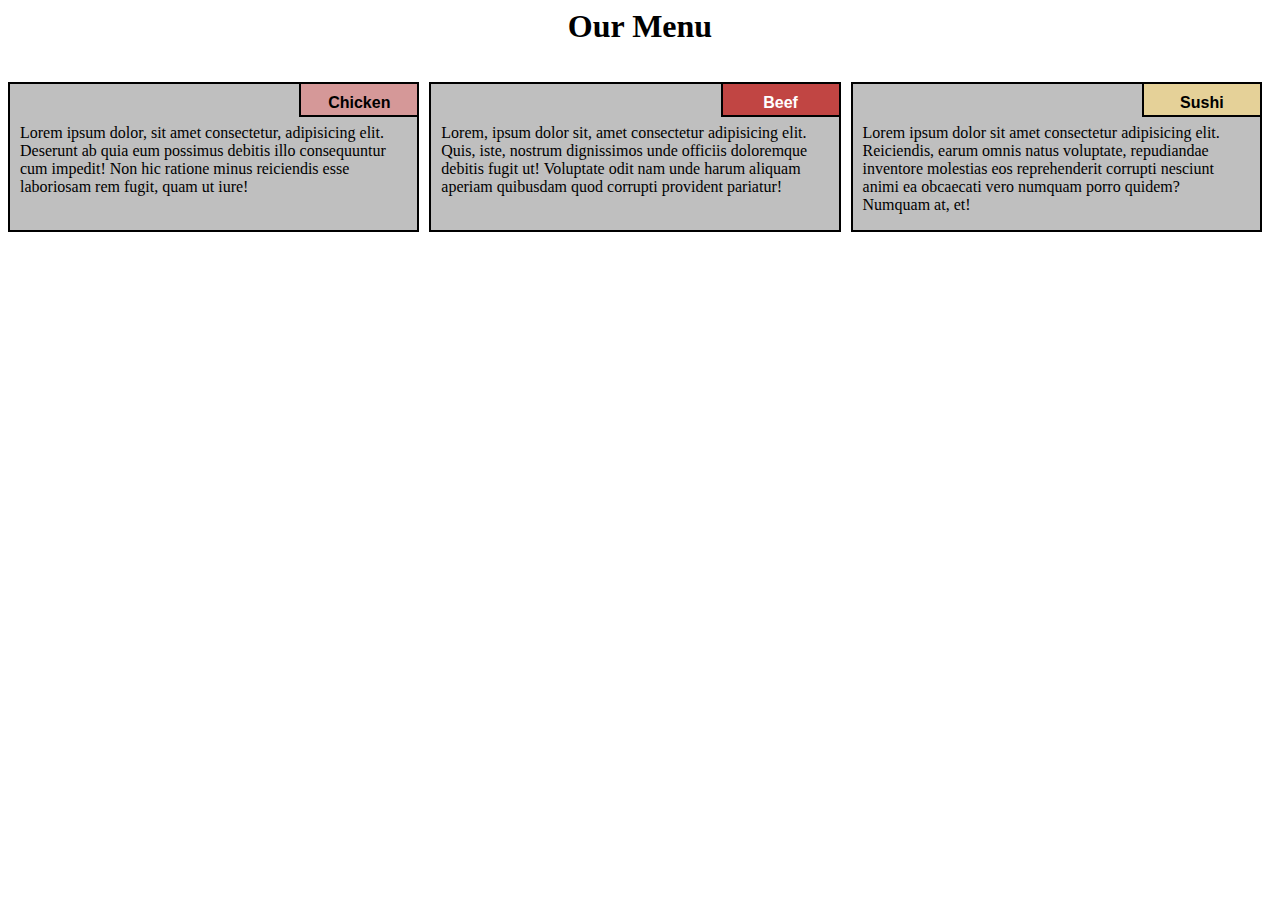
<file: Module -2/index.html>
<html lang="en">
<head>
	<meta charset="UTF-8">
	<meta name="viewport" content="width=device-width, initial-scale=1.0">
	 <link rel="stylesheet" href="style.css">
	<title>Responsive Layout</title>



</head>
<body>
	<div class="row">
	<h1>Our Menu</h1>
  <div class="col-lg-4 col-md-6 col-sm-12" id="container">
    <p>Lorem ipsum dolor, sit amet consectetur, adipisicing elit. Deserunt ab quia eum possimus debitis illo consequuntur cum impedit! Non hic ratione minus reiciendis esse laboriosam rem fugit, quam ut iure!</p>
  	<p id="p1">Chicken</p>

  	</div>

  

  <div class="col-lg-4 col-md-6 col-sm-12" id="container"><p>Lorem, ipsum dolor sit, amet consectetur adipisicing elit. Quis, iste, nostrum dignissimos unde officiis doloremque debitis fugit ut! Voluptate odit nam unde harum aliquam aperiam quibusdam quod corrupti provident pariatur!</p>

  	<p id="p2">Beef</p>

  </div>

  <div class="col-lg-4 col-md-12 col-sm-12" id="container"><p>Lorem ipsum dolor sit amet consectetur adipisicing elit. Reiciendis, earum omnis natus voluptate, repudiandae inventore molestias eos reprehenderit corrupti nesciunt animi ea obcaecati vero numquam porro quidem? Numquam at, et!</p>

  	<p  id="p3">Sushi</p>

  </div>

	</div>	

</body>
</html>
</file>
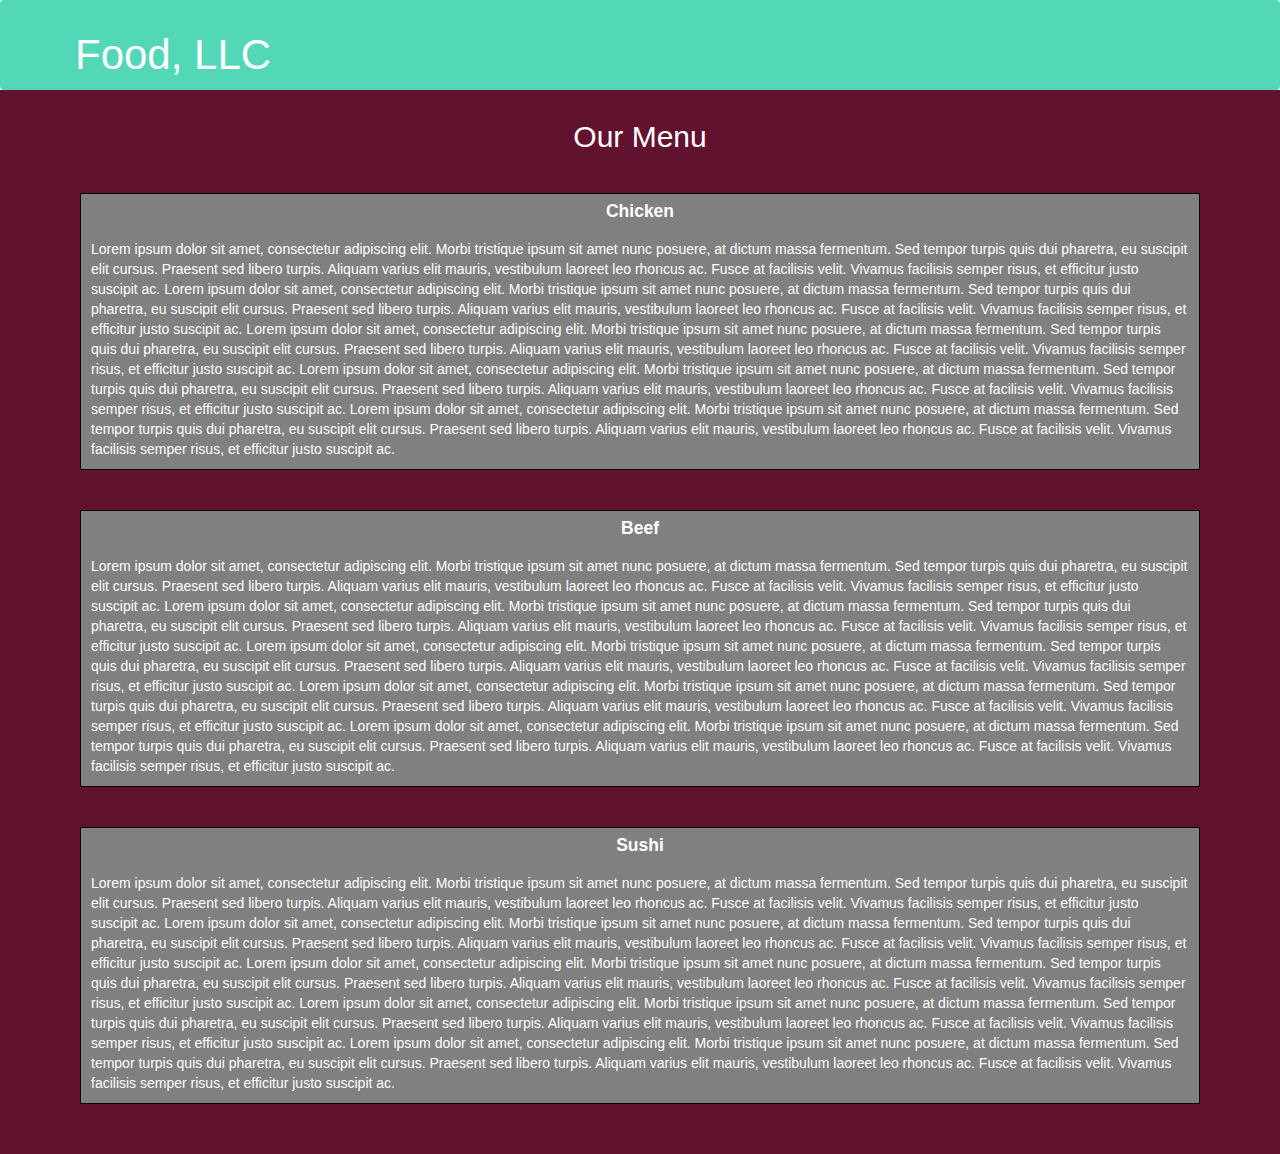
<file: Module 3/index.html>
<!DOCTYPE html>
<html lang="en">
<head>
  <title>Bootstrap Example</title>
  <meta charset="utf-8">
  <meta name="viewport" content="width=device-width, initial-scale=1">
  <link rel="stylesheet" href="https://maxcdn.bootstrapcdn.com/bootstrap/3.4.1/css/bootstrap.min.css">
  <link rel="stylesheet" type="text/css" href="style.css">
  <script src="https://ajax.googleapis.com/ajax/libs/jquery/3.5.1/jquery.min.js"></script>
  <script src="https://maxcdn.bootstrapcdn.com/bootstrap/3.4.1/js/bootstrap.min.js"></script>
</head>
<body>
  <header class="nav-header">
    <nav id="header-nav" class="navbar navbar-default">
      <div class="container">
        <div class="navbar-header">
          <div class="navbar-brand">
            <p class="nav-brand">Food, LLC</p>
          </div>
          <button type="button" class="navbar-toggle collapsed" data-toggle="collapse" data-target="#collapsable-nav" aria-expanded="true">
            <span class="sr-only">Toggle navigation</span>
            <span class="icon-bar"></span>
            <span class="icon-bar"></span>
            <span class="icon-bar"></span>
          </button>
        </div>

        <div id="collapsable-nav" class="collapse navbar-collapse">
          <ul id="nav-list" class="nav navbar-nav navbar-right visible-xs">
           <li class="text-center">
             <a href="#chicken-div"><p class="item">Chicken</p></a>
             <hr class="visible-xs">
           </li>            
           <li class="text-center beef-item">
             <a href="#beef-div"><p class="item">Beef</p></a>
             <hr class="visible-xs">
           </li>
           <li class="text-center sushi-item">
             <a href="#sushi-div"><p class="item">Sushi</p></a>
           </li>
         </ul> 
       </div>
     </div>
   </nav>
   </header>
   
<h1><p class="text-center">Our Menu</p></h1>


<div class="row container container-fluid">
	<div class="col-md-12 col-sm-12 col-xs-12" id="chicken-div">
		<section>
		<div id="chicken">
			Chicken
		</div>
		<p>
			Lorem ipsum dolor sit amet, consectetur adipiscing elit. Morbi tristique ipsum sit amet nunc posuere, at dictum massa fermentum. Sed tempor turpis quis dui pharetra, eu suscipit elit cursus. Praesent sed libero turpis. Aliquam varius elit mauris, vestibulum laoreet leo rhoncus ac. Fusce at facilisis velit. Vivamus facilisis semper risus, et efficitur justo suscipit ac. Lorem ipsum dolor sit amet, consectetur adipiscing elit. Morbi tristique ipsum sit amet nunc posuere, at dictum massa fermentum. Sed tempor turpis quis dui pharetra, eu suscipit elit cursus. Praesent sed libero turpis. Aliquam varius elit mauris, vestibulum laoreet leo rhoncus ac. Fusce at facilisis velit. Vivamus facilisis semper risus, et efficitur justo suscipit ac. Lorem ipsum dolor sit amet, consectetur adipiscing elit. Morbi tristique ipsum sit amet nunc posuere, at dictum massa fermentum. Sed tempor turpis quis dui pharetra, eu suscipit elit cursus. Praesent sed libero turpis. Aliquam varius elit mauris, vestibulum laoreet leo rhoncus ac. Fusce at facilisis velit. Vivamus facilisis semper risus, et efficitur justo suscipit ac. Lorem ipsum dolor sit amet, consectetur adipiscing elit. Morbi tristique ipsum sit amet nunc posuere, at dictum massa fermentum. Sed tempor turpis quis dui pharetra, eu suscipit elit cursus. Praesent sed libero turpis. Aliquam varius elit mauris, vestibulum laoreet leo rhoncus ac. Fusce at facilisis velit. Vivamus facilisis semper risus, et efficitur justo suscipit ac. Lorem ipsum dolor sit amet, consectetur adipiscing elit. Morbi tristique ipsum sit amet nunc posuere, at dictum massa fermentum. Sed tempor turpis quis dui pharetra, eu suscipit elit cursus. Praesent sed libero turpis. Aliquam varius elit mauris, vestibulum laoreet leo rhoncus ac. Fusce at facilisis velit. Vivamus facilisis semper risus, et efficitur justo suscipit ac.
		</p>
		</section>
	</div>
	<div class="col-md-12 col-sm-12 col-xs-12" id="beef-div">
		<section>
		<div id="beef">
			Beef
		</div>
		<p>
			Lorem ipsum dolor sit amet, consectetur adipiscing elit. Morbi tristique ipsum sit amet nunc posuere, at dictum massa fermentum. Sed tempor turpis quis dui pharetra, eu suscipit elit cursus. Praesent sed libero turpis. Aliquam varius elit mauris, vestibulum laoreet leo rhoncus ac. Fusce at facilisis velit. Vivamus facilisis semper risus, et efficitur justo suscipit ac. Lorem ipsum dolor sit amet, consectetur adipiscing elit. Morbi tristique ipsum sit amet nunc posuere, at dictum massa fermentum. Sed tempor turpis quis dui pharetra, eu suscipit elit cursus. Praesent sed libero turpis. Aliquam varius elit mauris, vestibulum laoreet leo rhoncus ac. Fusce at facilisis velit. Vivamus facilisis semper risus, et efficitur justo suscipit ac. Lorem ipsum dolor sit amet, consectetur adipiscing elit. Morbi tristique ipsum sit amet nunc posuere, at dictum massa fermentum. Sed tempor turpis quis dui pharetra, eu suscipit elit cursus. Praesent sed libero turpis. Aliquam varius elit mauris, vestibulum laoreet leo rhoncus ac. Fusce at facilisis velit. Vivamus facilisis semper risus, et efficitur justo suscipit ac. Lorem ipsum dolor sit amet, consectetur adipiscing elit. Morbi tristique ipsum sit amet nunc posuere, at dictum massa fermentum. Sed tempor turpis quis dui pharetra, eu suscipit elit cursus. Praesent sed libero turpis. Aliquam varius elit mauris, vestibulum laoreet leo rhoncus ac. Fusce at facilisis velit. Vivamus facilisis semper risus, et efficitur justo suscipit ac. Lorem ipsum dolor sit amet, consectetur adipiscing elit. Morbi tristique ipsum sit amet nunc posuere, at dictum massa fermentum. Sed tempor turpis quis dui pharetra, eu suscipit elit cursus. Praesent sed libero turpis. Aliquam varius elit mauris, vestibulum laoreet leo rhoncus ac. Fusce at facilisis velit. Vivamus facilisis semper risus, et efficitur justo suscipit ac.
		</p>
		</section>
	</div>
	<div class="col-md-12 col-sm-12 col-xs-12" id="sushi-div">
		<section>
		<div id="sushi">
			Sushi
		</div>
		<p>
			Lorem ipsum dolor sit amet, consectetur adipiscing elit. Morbi tristique ipsum sit amet nunc posuere, at dictum massa fermentum. Sed tempor turpis quis dui pharetra, eu suscipit elit cursus. Praesent sed libero turpis. Aliquam varius elit mauris, vestibulum laoreet leo rhoncus ac. Fusce at facilisis velit. Vivamus facilisis semper risus, et efficitur justo suscipit ac. Lorem ipsum dolor sit amet, consectetur adipiscing elit. Morbi tristique ipsum sit amet nunc posuere, at dictum massa fermentum. Sed tempor turpis quis dui pharetra, eu suscipit elit cursus. Praesent sed libero turpis. Aliquam varius elit mauris, vestibulum laoreet leo rhoncus ac. Fusce at facilisis velit. Vivamus facilisis semper risus, et efficitur justo suscipit ac. Lorem ipsum dolor sit amet, consectetur adipiscing elit. Morbi tristique ipsum sit amet nunc posuere, at dictum massa fermentum. Sed tempor turpis quis dui pharetra, eu suscipit elit cursus. Praesent sed libero turpis. Aliquam varius elit mauris, vestibulum laoreet leo rhoncus ac. Fusce at facilisis velit. Vivamus facilisis semper risus, et efficitur justo suscipit ac. Lorem ipsum dolor sit amet, consectetur adipiscing elit. Morbi tristique ipsum sit amet nunc posuere, at dictum massa fermentum. Sed tempor turpis quis dui pharetra, eu suscipit elit cursus. Praesent sed libero turpis. Aliquam varius elit mauris, vestibulum laoreet leo rhoncus ac. Fusce at facilisis velit. Vivamus facilisis semper risus, et efficitur justo suscipit ac. Lorem ipsum dolor sit amet, consectetur adipiscing elit. Morbi tristique ipsum sit amet nunc posuere, at dictum massa fermentum. Sed tempor turpis quis dui pharetra, eu suscipit elit cursus. Praesent sed libero turpis. Aliquam varius elit mauris, vestibulum laoreet leo rhoncus ac. Fusce at facilisis velit. Vivamus facilisis semper risus, et efficitur justo suscipit ac.
		</p>
		</section>
	</div>
	</div>

</body>
</html>
</file>
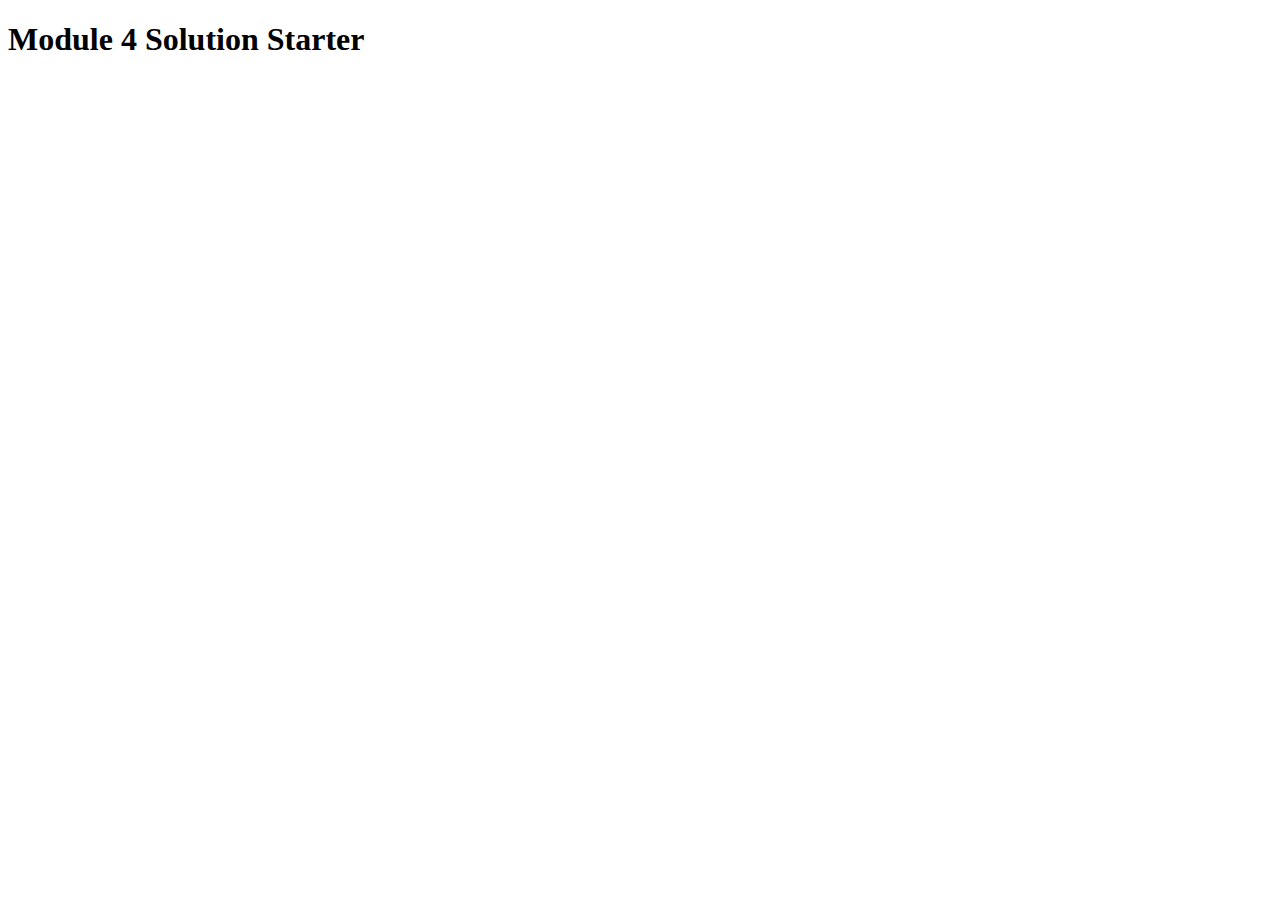
<file: Module 4/index.html>
<!DOCTYPE html>
<html>
<head>
  <meta charset="utf-8">
  <title>Module 4 Solution Starter</title>
  <script>
    var names = []; // DO NOT REMOVE
  </script>
  <script src="SpeakHello.js"></script>
  <script src="SpeakGoodBye.js"></script>
  <script src="script.js"></script>
</head>
<body>
  <h1>Module 4 Solution Starter</h1>
</body>
</html>
</file>
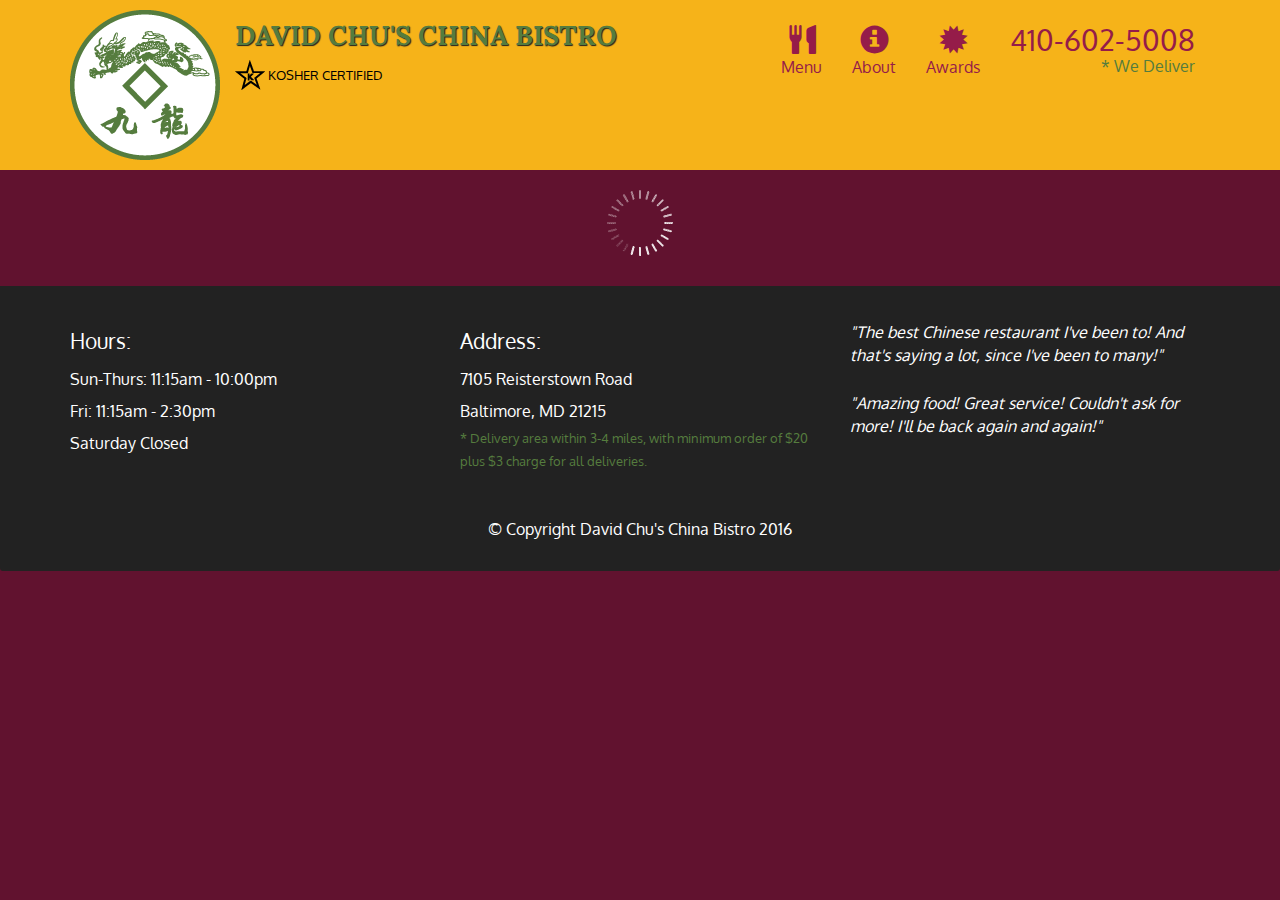
<file: module 5/index.html>
<!doctype html>
<html lang="en">
  <head>
    <meta charset="utf-8">
    <meta http-equiv="X-UA-Compatible" content="IE=edge">
    <meta name="viewport" content="width=device-width, initial-scale=1">
    <title>David Chu's China Bistro</title>
    <link rel="stylesheet" href="css/bootstrap.min.css">
    <link rel="stylesheet" href="css/styles.css">
    <link href='https://fonts.googleapis.com/css?family=Oxygen:400,300,700' rel='stylesheet' type='text/css'>
    <link href='https://fonts.googleapis.com/css?family=Lora' rel='stylesheet' type='text/css'>
  </head>
<body>
  <header>
    <nav id="header-nav" class="navbar navbar-default">
      <div class="container">
        <div class="navbar-header">
          <a href="index.html" class="pull-left visible-md visible-lg">
            <div id="logo-img" alt="Logo image"></div>
          </a>

          <div class="navbar-brand">
            <a href="index.html"><h1>David Chu's China Bistro</h1></a>
            <p>
              <img src="images/star-k-logo.png" alt="Kosher certification">
              <span>Kosher Certified</span>
            </p>
          </div>

          <button id="navbarToggle" type="button" class="navbar-toggle collapsed" data-toggle="collapse" data-target="#collapsable-nav" aria-expanded="false">
            <span class="sr-only">Toggle navigation</span>
            <span class="icon-bar"></span>
            <span class="icon-bar"></span>
            <span class="icon-bar"></span>
          </button>
        </div>
        
        <div id="collapsable-nav" class="collapse navbar-collapse">
           <ul id="nav-list" class="nav navbar-nav navbar-right">
            <li id="navHomeButton" class="visible-xs active">
              <a href="index.html">
                <span class="glyphicon glyphicon-home"></span> Home</a>
            </li>
            <li id="navMenuButton">
              <a href="#" onclick="$dc.loadMenuCategories();">
                <span class="glyphicon glyphicon-cutlery"></span><br class="hidden-xs"> Menu</a>
            </li>
            <li>
              <a href="#">
                <span class="glyphicon glyphicon-info-sign"></span><br class="hidden-xs"> About</a>
            </li>
            <li>
              <a href="#">
                <span class="glyphicon glyphicon-certificate"></span><br class="hidden-xs"> Awards</a>
            </li>
            <li id="phone" class="hidden-xs">
              <a href="tel:410-602-5008">
                <span>410-602-5008</span></a><div>* We Deliver</div>
            </li>
          </ul><!-- #nav-list -->
        </div><!-- .collapse .navbar-collapse -->
      </div><!-- .container -->
    </nav><!-- #header-nav -->
  </header>

  <div id="call-btn" class="visible-xs">
    <a class="btn" href="tel:410-602-5008">
    <span class="glyphicon glyphicon-earphone"></span>
    410-602-5008
    </a>
  </div>
  <div id="xs-deliver" class="text-center visible-xs">* We Deliver</div>

  <div id="main-content" class="container"></div>

  <footer class="panel-footer">
    <div class="container">
      <div class="row">
        <section id="hours" class="col-sm-4">
          <span>Hours:</span><br>
          Sun-Thurs: 11:15am - 10:00pm<br>
          Fri: 11:15am - 2:30pm<br>
          Saturday Closed
          <hr class="visible-xs">
        </section>
        <section id="address" class="col-sm-4">
          <span>Address:</span><br>
          7105 Reisterstown Road<br>
          Baltimore, MD 21215
          <p>* Delivery area within 3-4 miles, with minimum order of $20 plus $3 charge for all deliveries.</p>
          <hr class="visible-xs">
        </section>
        <section id="testimonials" class="col-sm-4">
          <p>"The best Chinese restaurant I've been to! And that's saying a lot, since I've been to many!"</p>
          <p>"Amazing food! Great service! Couldn't ask for more! I'll be back again and again!"</p>
        </section>
      </div>
      <div class="text-center">&copy; Copyright David Chu's China Bistro 2016</div>
    </div>
  </footer>

  <!-- jQuery (Bootstrap JS plugins depend on it) -->
   <script src="js/jquery-3.5.1.min.js"></script>
  <script src="js/bootstrap.min.js"></script>
  <script src="js/ajax-utils.js"></script>
  <script src="js/script.js"></script>
</body>
</html>
</file>
<file: Module -2/style.css>
*{
  box-sizing: border-box;
}

h1{
  text-align: center;
}

p {
  background-color: #bfbfbf;
  border: 2px solid black;
  height: 150px;
  margin-right: 10px;
  padding: 40px 10px 5px 10px;
  overflow: hidden;
}


#container {
  position: relative;
  
}

#p1 {
  background-color: #D59898;
  position: absolute;
  top: 0;
  right: 0;
  font-weight: bold;
  height: 35px;
  width: 120px;
  padding: 10px;
  text-align: center;
  font-family: Arial, Helvetica, sans-serif;

}
#p2 {
  background-color:#C14543 ;
  color: white;
  position: absolute;
  top: 0;
  right: 0;
  font-weight: bold;
  height: 35px;
  width: 120px;
  padding: 10px;
  text-align: center;
  font-family: Arial, Helvetica, sans-serif;

}
#p3 {
 background-color: #E5D198;
  position: absolute;
  top: 0;
  right: 0;
  font-weight: bold;
  height: 35px;
  width: 120px;
  padding: 10px;
  text-align: center;
  font-family: Arial, Helvetica, sans-serif;

}


.row {
  width: 100%;

}


/********** Large devices only **********/
@media (min-width: 992px) {
  .col-lg-1, .col-lg-2, .col-lg-3, .col-lg-4, .col-lg-5, .col-lg-6, .col-lg-7, .col-lg-8, .col-lg-9, .col-lg-10, .col-lg-11, .col-lg-12 {
    float: left;
  }
  .col-lg-1 {
    width: 8.33%;
  }
  .col-lg-2 {
    width: 16.66%;
  }
  .col-lg-3 {
    width: 25%;
  }
  .col-lg-4 {
    width: 33.33%;
  
  }
  .col-lg-5 {
    width: 41.66%;
  }
  .col-lg-6 {
    width: 50%;
  }
  .col-lg-7 {
    width: 58.33%;
  }
  .col-lg-8 {
    width: 66.66%;
  }
  .col-lg-9 {
    width: 74.99%;
  }
  .col-lg-10 {
    width: 83.33%;
  }
  .col-lg-11 {
    width: 91.66%;
  }
  .col-lg-12 {
    width: 100%;
  }

  
}

/********** Medium devices only **********/
@media (min-width: 768px) and (max-width: 991px) {
  .col-md-1, .col-md-2, .col-md-3, .col-md-4, .col-md-5, .col-md-6, .col-md-7, .col-md-8, .col-md-9, .col-md-10, .col-md-11, .col-md-12 {
    float: left;
   
  }
  .col-md-1 {
    width: 8.33%;
  }
  .col-md-2 {
    width: 16.66%;
  }
  .col-md-3 {
    width: 25%;
  }
  .col-md-4 {
    width: 33.33%;
  }
  .col-md-5 {
    width: 41.66%;
  }
  .col-md-6 {
    width: 50%;
  }
  .col-md-7 {
    width: 58.33%;
  }
  .col-md-8 {
    width: 66.66%;
  }
  .col-md-9 {
    width: 74.99%;
  }
  .col-md-10 {
    width: 83.33%;
  }
  .col-md-11 {
    width: 91.66%;
  }
  .col-md-12 {
    width: 100%;
  }
}

/********** Mobile only **********/
@media (max-width: 767px) {
  .col-sm-1, .col-sm-2, .col-sm-3, .col-sm-4, .col-sm-5, .col-sm-6, .col-sm-7, .col-sm-8, .col-sm-9, .col-sm-10, .col-sm-11, .col-sm-12 {
    float: left;
  }
  .col-sm-1 {
    width: 8.33%;
  }
  .col-sm-2 {
    width: 16.66%;
  }
  .col-sm-3 {
    width: 25%;
  }
  .col-sm-4 {
    width: 33.33%;
  
  }
  .col-sm-5 {
    width: 41.66%;
  }
  .col-sm-6 {
    width: 50%;
  }
  .col-sm-7 {
    width: 58.33%;
  }
  .col-sm-8 {
    width: 66.66%;
  }
  .col-sm-9 {
    width: 74.99%;
  }
  .col-sm-10 {
    width: 83.33%;
  }
  .col-sm-11 {
    width: 91.66%;
  }
  .col-sm-12 {
    width: 100%;
  }

  
}
</file>
<file: Module 3/style.css>
*{
	box-sizing: border-box;
}
.navbar{

border: none;
background-color: #53d8b7;
color: #61122F;
}

body{
	background-color: #61122F;
	color: white;
}


.center{
	width: 90%;
	background-color: grey;

}
.text-center{
	font-size: 30px;
}

h2{
	text-align: center;
}

/* paraghs*/
p {
	padding: 10px;
	margin: 0;
}

.container {
	border: none;
	margin-left: auto;
	margin-right: auto;
	margin-top: 10px;
	margin-bottom: 10px;
	padding: 10px;
}

section {
	border:	1px solid black;
	background-color: grey;
	width: 100%;
	height: auto;
	font-family: Helvetica;
	color:white;
	position: relative;
	overflow: auto;
	margin-bottom: 20px;
}

#chicken {
	text-align: center;
	width: 100%;
	font-family: Georgia,sans-serif;
	font-weight: bold;
	font-size: 125%;
	padding: 5px;
}

#beef {
	text-align: center;
	width: 100%;
	font-family: Georgia,sans-serif;
	font-weight: bold;
	font-size: 125%;
	padding: 5px;
}

#sushi {
	text-align: center;
	width: 100%;
	font-family: Georgia,sans-serif;
	font-weight: bold;
	font-size: 125%;
	padding: 5px;
}

#chicken-div {
  margin-bottom: 10px;
  margin-top: 10px;
}

#beef-div {
  margin-bottom: 10px;
  margin-top: 10px;
}

#sushi-div {
  margin-bottom: 10px;
  margin-top: 10px;
}

.navbar-brand {
	font-size: 2em;
	border: 0 0 10px 10px;
	color: #FFFFFF;
  }
  
#header-nav{
	border: 0;
	background-color: #53d8b7;
    color: #61122F;
}
  
.navbar-header button.navbar-toggle, .navbar-header .icon-bar {
	border: 1px solid #61122f;
}
.navbar-header button.navbar-toggle {
	clear: both;
	margin-top: -30px;
}
  
.nav-header {
	background-color: #FFFFFF;
}
  
.nav-brand {
	color: #FFFFFF;
	font-size: 1.5em;
}
  
#nav-list {
	color: white;
  }
  
hr {
	border-color: white;
}
  
.item {
	color: #61122F;
	font-size: 1.2em;
  }
</file>
<file: module 5/css/styles.css>
body {
  font-size: 16px;
  color: #fff;
  background-color: #61122f;
  font-family: 'Oxygen', sans-serif;
}

/** HEADER **/
#header-nav {
  background-color: #f6b319;
  border-radius: 0;
  border: 0;
}

#logo-img {
  background: url('../images/restaurant-logo_large.png') no-repeat;
  width: 150px;
  height: 150px;
  margin: 10px 15px 10px 0;
}

.navbar-brand {
  padding-top: 25px;
}
.navbar-brand h1 { /* Restaurant name */
  font-family: 'Lora', serif;
  color: #557c3e;
  font-size: 1.5em;
  text-transform: uppercase;
  font-weight: bold;
  text-shadow: 1px 1px 1px #222;
  margin-top: 0;
  margin-bottom: 0;
  line-height: .75;
}
.navbar-brand a:hover, .navbar-brand a:focus {
  text-decoration: none;
}
.navbar-brand p { /* Kosher cert */
  color: #000;
  text-transform: uppercase;
  font-size: .7em;
  margin-top: 15px;
}
.navbar-brand p span { /* Star-K */
  vertical-align: middle;
}

#nav-list {
  margin-top: 10px;
}
#nav-list a {
  color: #951C49;
  text-align: center;
}
#nav-list a:hover {
  background: #E7E7E7;
}
#nav-list a span {
  font-size: 1.8em;
}

#phone {
  margin-top: 5px;
}
#phone a { /* Phone number */
  text-align: right;
  padding-bottom: 0;
}
#phone div { /* We Deliver */
  color: #557c3e;
  text-align: right;
  padding-right: 15px;
}

.navbar-header button.navbar-toggle, .navbar-header .icon-bar {
  border: 1px solid #61122f;
}
.navbar-header button.navbar-toggle {
  clear: both;
  margin-top: -30px;
}
/* END HEADER */

/* FOOTER */
.panel-footer {
  margin-top: 30px;
  padding-top: 35px;
  padding-bottom: 30px;
  background-color: #222;
  border-top: 0;
}
.panel-footer div.row {
  margin-bottom: 35px;
}
#hours, #address {
  line-height: 2;
}
#hours > span, #address > span {
  font-size: 1.3em;
}
#address p {
  color: #557c3e;
  font-size: .8em;
  line-height: 1.8;
}
#testimonials {
  font-style: italic;
}
#testimonials p:nth-child(2) {
  margin-top: 25px;
}
/* END FOOTER */



/* HOME PAGE */
.container .jumbotron {
  box-shadow: 0 0 50px #3F0C1F;
  border: 2px solid #3F0C1F;
}

#menu-tile, #specials-tile, #map-tile {
  height: 250px;
  width: 100%;
  margin-bottom: 15px;
  position: relative;
  border: 2px solid #3F0C1F;
  overflow: hidden;
}
#menu-tile:hover, #specials-tile:hover, #map-tile:hover {
  box-shadow: 0 1px 5px 1px #cccccc;
}
#menu-tile {
  background: url('../images/menu-tile.jpg') no-repeat;
  background-position: center;
}
#specials-tile {
  background: url('../images/specials-tile.jpg') no-repeat;
  background-position: center;
}
#menu-tile span, #specials-tile span, #map-tile span {
  position: absolute;
  bottom: 0;
  right: 0;
  width: 100%;
  text-align: center;
  font-size: 1.6em;
  text-transform: uppercase;
  background-color: #000;
  color: #fff;
  opacity: .8;
}
/* END HOME PAGE */

/* MENU CATEGORIES PAGE */
.category-tile { 
  position: relative;
  border: 2px solid #3F0C1F;
  overflow: hidden;
  width: 200px;
  height: 200px;
  margin: 0 auto 15px;
}
.category-tile span {
  position: absolute;
  bottom: 0;
  right: 0;
  width: 100%;
  text-align: center;
  font-size: 1.2em;
  text-transform: uppercase;
  background-color: #000;
  color: #fff;
  opacity: .8;
}
.category-tile:hover {
  box-shadow: 0 1px 5px 1px #cccccc;
}

#menu-categories-title + div {
  margin-bottom: 50px;
}
/* END MENU CATEGORIES PAGE */

/* SINGLE CATEGORY PAGE */
.menu-item-tile {
  margin-bottom: 25px;
}
.menu-item-tile hr {
  width: 80%;
}
.menu-item-tile .menu-item-price {
  font-size: 1.1em;
  text-align: right;
  margin-top: -15px;
  margin-right: -15px;
}
.menu-item-tile .menu-item-price span {
  font-size: .6em;
}
.menu-item-photo {
  position: relative;
  border: 2px solid #3F0C1F; 
  overflow: hidden;
  padding: 0;
  margin-right: -15px;
  margin-left: auto;
  margin-bottom: 20px;
  max-width: 250px;
}
.menu-item-photo div {
  position: absolute;
  bottom: 0;
  right: 0;
  width: 80px;
  background-color: #557c3e;
  text-align: center;
}
.menu-item-description {
  padding-right: 30px;
}
h3.menu-item-title {
  margin: 0 0 10px;
}
.menu-item-details {
  font-size: .9em;
  font-style: italic;
}
/* END SINGLE CATEGORY PAGE */


/********** Large devices only **********/
@media (min-width: 1200px) {
  .container .jumbotron {
    background: url('../images/jumbotron_1200.jpg') no-repeat;
    height: 675px;
  }
}

/********** Medium devices only **********/
@media (min-width: 992px) and (max-width: 1199px) {
  /* Header */
  #logo-img {
    background: url('../images/restaurant-logo_medium.png') no-repeat;
    width: 100px;
    height: 100px;
    margin: 5px 5px 5px 0;
  }
  /* End Header */

  /* Home Page */
  .container .jumbotron {
    background: url('../images/jumbotron_992.jpg') no-repeat;
    height: 558px;
  }
  /* End Home Page */
}

/********** Small devices only **********/
@media (min-width: 768px) and (max-width: 991px) {
  /* Home Page */
  .container .jumbotron {
    background: url('../images/jumbotron_768.jpg') no-repeat;
    height: 432px;
  }
  /* End Home Page */
}

/********** Extra small devices only **********/
@media (max-width: 767px) {
  /* Header */
  .navbar-brand {
    padding-top: 10px;
    height: 80px;
  }
  .navbar-brand h1 { /* Restaurant name */
    padding-top: 10px;
    font-size: 5vw; /* 1vw = 1% of viewport width */
  }
  .navbar-brand p { /* Kosher cert */
    font-size: .6em;
    margin-top: 12px;
  }
  .navbar-brand p img { /* Star-K */
    height: 20px;
  }

  #collapsable-nav a { /* Collapsed nav menu text */
    font-size: 1.2em;
  }
  #collapsable-nav a span { /* Collapsed nav menu glyph */
    font-size: 1em;
    margin-right: 5px;
  }

  #call-btn > a {
    font-size: 1.5em;
    display: block;
    margin: 0 20px;
    padding: 10px;
    border: 2px solid #fff;
    background-color: #f6b319;
    color: #951c49;
  }
  #xs-deliver {
    margin-top: 5px;
    font-size: .7em;
    letter-spacing: .1em;
    text-transform: uppercase;
  }
  /* End Header */

  /* Footer */
  .panel-footer section {
    margin-bottom: 30px;
    text-align: center;
  }
  .panel-footer section:nth-child(3) {
    margin-bottom: 0; /* margin already exists on the whole row */
  }
  .panel-footer section hr {
    width: 50%;
  }
  /* End Footer */

  /* Home Page */
  .container .jumbotron {
    margin-top: 30px;
    padding: 0;
  }
  #menu-tile, #specials-tile {
    width: 360px;
    margin: 0 auto 15px;
  }

  .menu-item-photo {
    margin-right: auto;
  }
  .menu-item-tile .menu-item-price {
    text-align: center;
  }
  .menu-item-description {
    text-align: center;;
  }
}


/********** Super extra small devices Only :-) (e.g., iPhone 4) **********/
@media (max-width: 479px) {
  /* Header */
  .navbar-brand h1 { /* Restaurant name */
    padding-top: 5px;
    font-size: 6vw;
  }
  /* End Header */
  
  /* Home page */
  #menu-tile, #specials-tile {
    width: 280px;
    margin: 0 auto 15px;
  }

  .col-xxs-12 {
    position: relative;
    min-height: 1px;
    padding-right: 15px;
    padding-left: 15px;
    float: left;
    width: 100%;
  }
}
</file>
